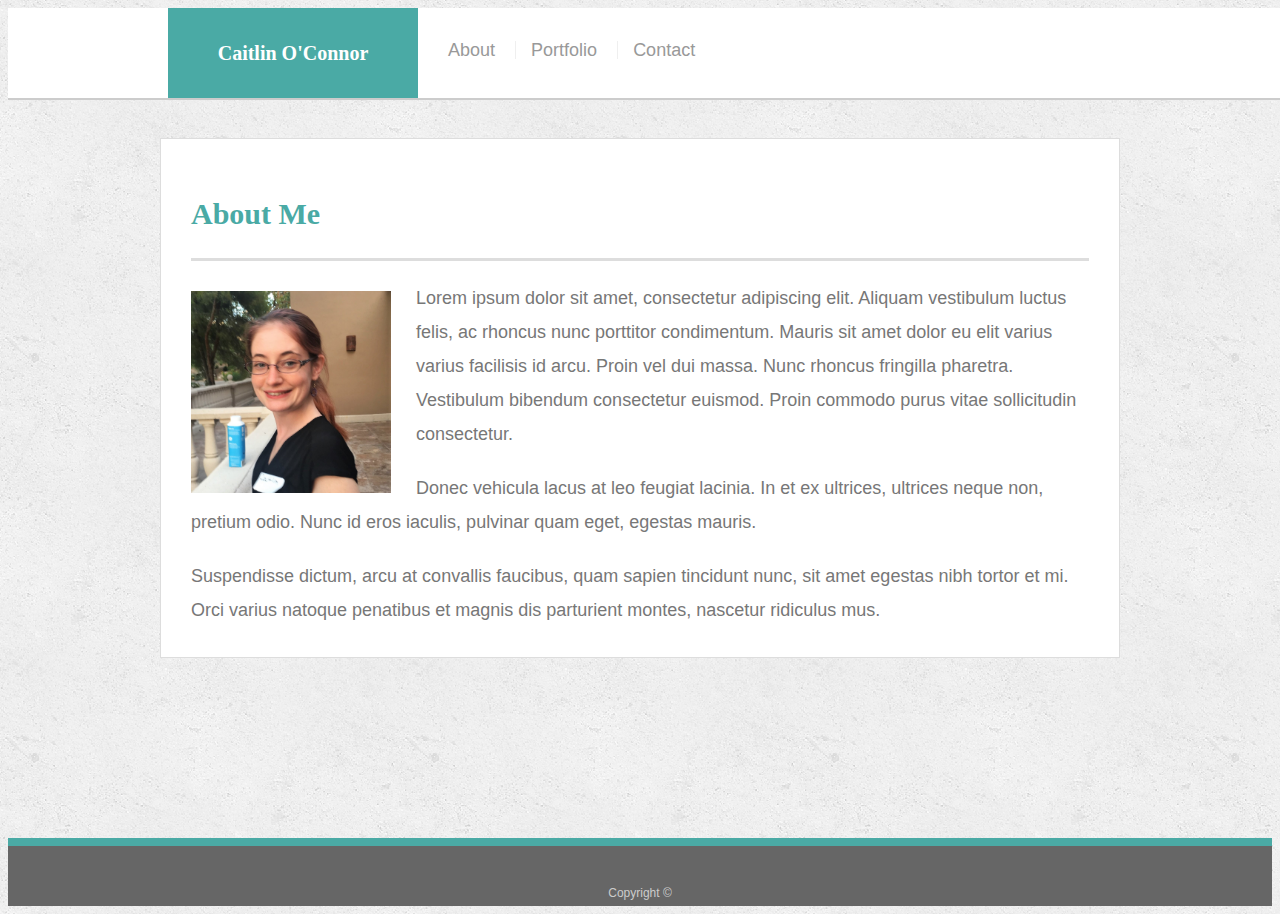
<file: index.html>
<!doctype html>
<html lang="en-us">

<head>
  <meta charset="UTF-8">
  <title>About | Caitlin O'Connor</title>
  <link rel="stylesheet" type="text/css" href="assets/css/style.css">
</head>

<body>

  <header id="masthead">
    <div class="container">
      <a href="index.html" id="logo">Caitlin O'Connor</a>
      <nav>
        <a href="index.html">About</a>
        <a href="portfolio.html">Portfolio</a>
        <a href="contact.html">Contact</a>
      </nav>
    </div>
  </header>

  <div id="main-container" class="container">
    <section class="main-section">
      <h1>About Me</h1>

      <img src="assets/images/IMG_2740 (3).JPG" class="auth-image" alt="Your Name">

      <p>Lorem ipsum dolor sit amet, consectetur adipiscing elit. Aliquam vestibulum luctus felis, ac rhoncus nunc porttitor condimentum. Mauris sit amet dolor eu elit varius varius facilisis id arcu. Proin vel dui massa. Nunc rhoncus fringilla pharetra. Vestibulum bibendum consectetur euismod. Proin commodo purus vitae sollicitudin consectetur.</p>

      <p>Donec vehicula lacus at leo feugiat lacinia. In et ex ultrices, ultrices neque non, pretium odio. Nunc id eros iaculis, pulvinar quam eget, egestas mauris.</p>

      <p>Suspendisse dictum, arcu at convallis faucibus, quam sapien tincidunt nunc, sit amet egestas nibh tortor et mi. Orci varius natoque penatibus et magnis dis parturient montes, nascetur ridiculus mus.</p>

    </section>

  </div>

  <footer>
    <div class="container">
      Copyright &copy; 
    </div>
  </footer>
</body>

</html>
</file>
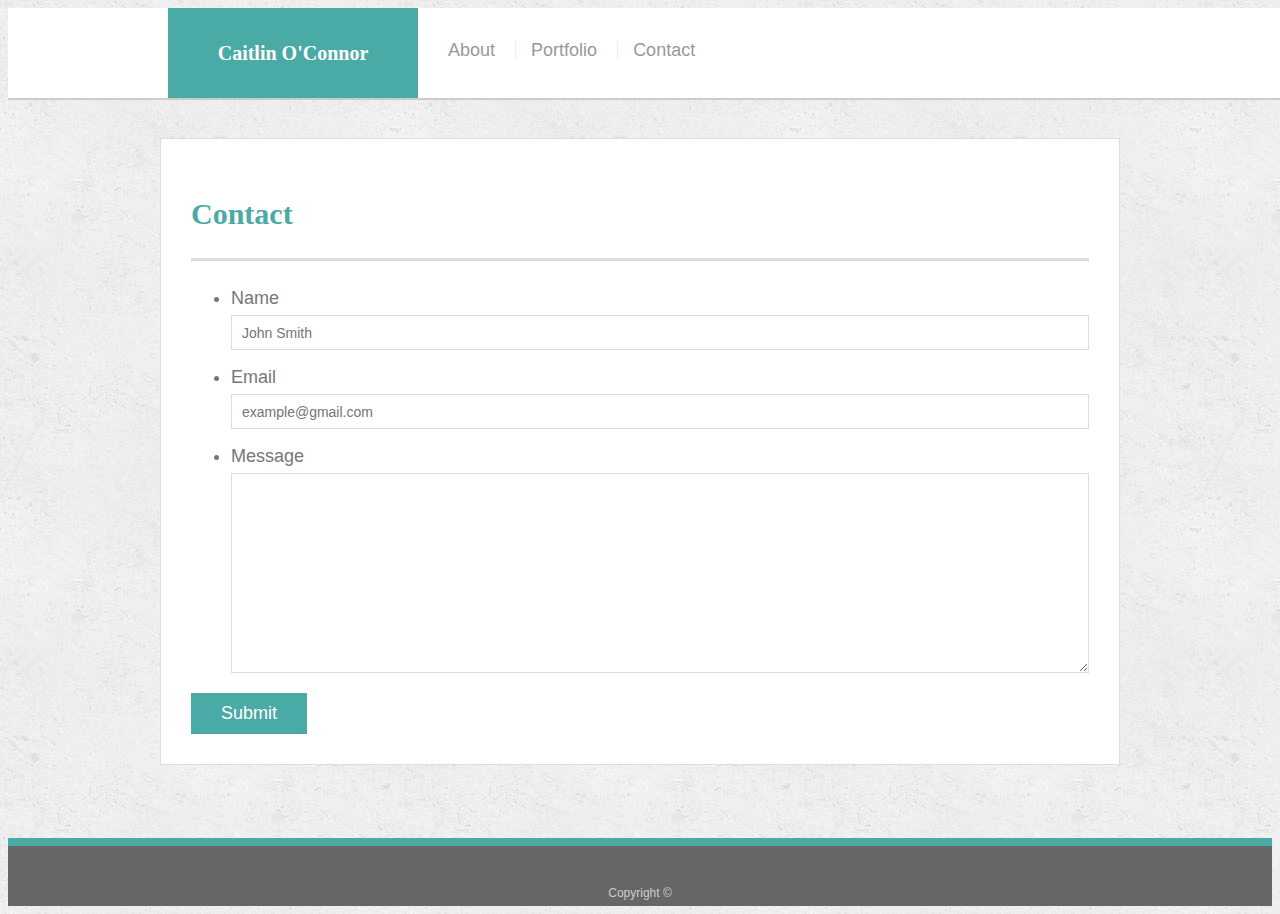
<file: contact.html>
<!doctype html>
<html lang="en-us">

<head>
  <meta charset="UTF-8">
  <title>Contact | Caitlin O'Connor</title>
  <link rel="stylesheet" type="text/css" href="assets/css/style.css">
</head>

<body>

  <header id="masthead">
    <div class="container">
      <a href="index.html" id="logo">Caitlin O'Connor</a>
      <nav>
        <a href="index.html">About</a>
        <a href="portfolio.html">Portfolio</a>
        <a href="contact.html">Contact</a>
      </nav>
    </div>
  </header>

  <div id="main-container" class="container">
    <section class="main-section">
      <h1>Contact</h1>

      <form id="contact-form">
        <ul>
          <li>
            <label for="name">Name</label>
            <input type="text" id="name" name="name" placeholder="John Smith" required="required">
          </li>
          <li>
            <label for="email">Email</label>
            <input type="email" id="email" name="email" placeholder="example@gmail.com" required="required">
          </li>
          <li>
            <label for="message">Message</label>
            <textarea id="message" name="message" required="required"></textarea>
          </li>
        </ul>
        <input type="submit">
      </form>

    </section>

  </div>

  <footer>
    <div class="container">
      Copyright &copy; 
    </div>
  </footer>
</body>

</html>
</file>
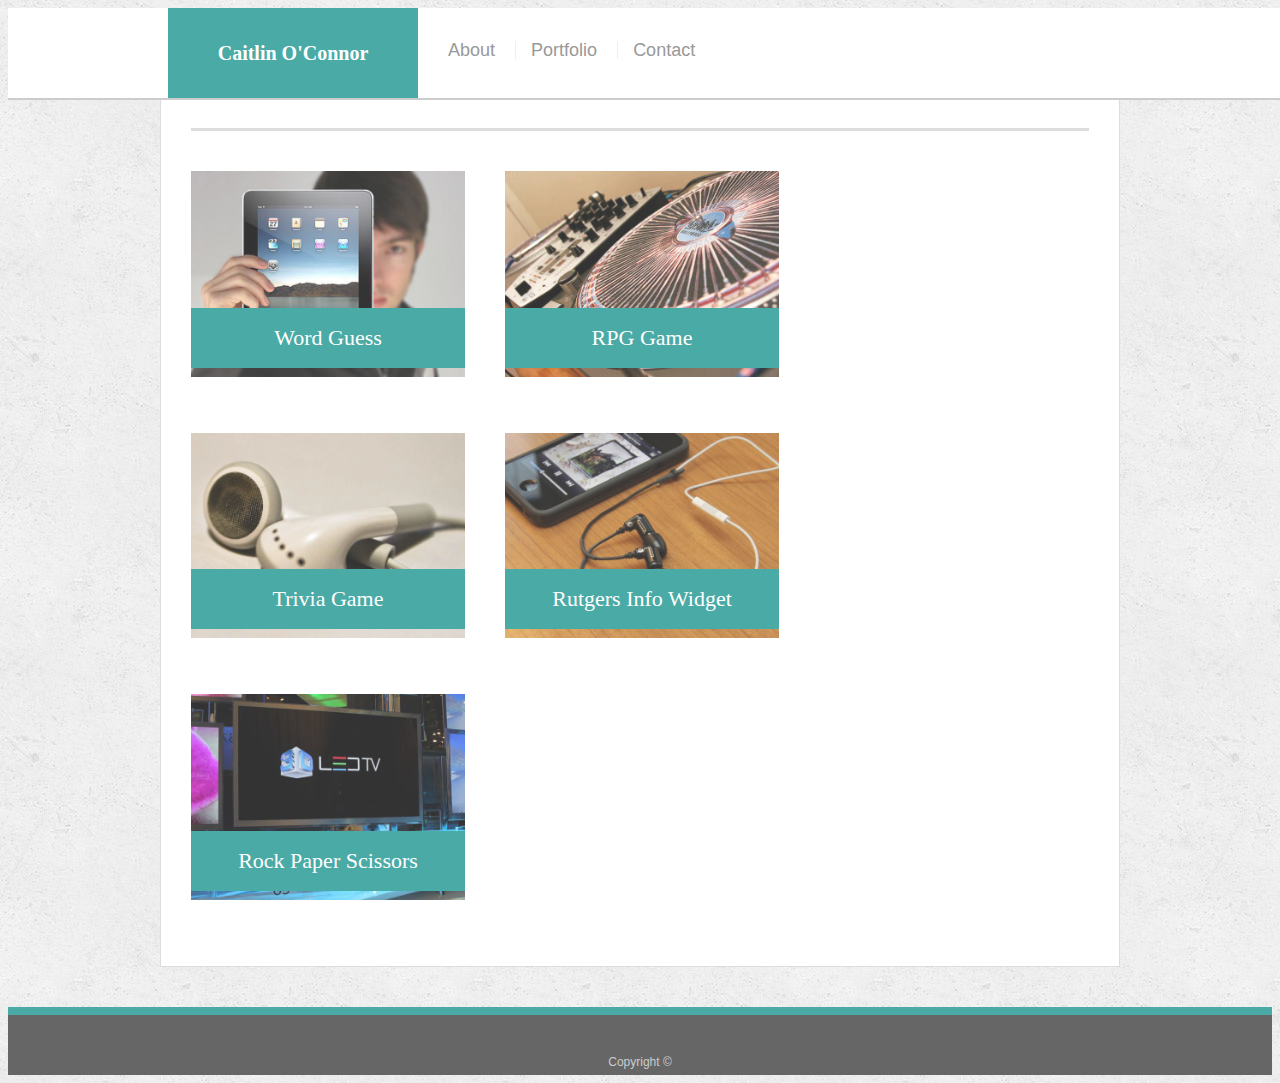
<file: portfolio.html>
<!doctype html>
<html lang="en-us">

<head>
  <meta charset="UTF-8">
  <title>Portfolio | Caitlin O'Connor</title>
  <link rel="stylesheet" type="text/css" href="assets/css/style.css">
</head>

<body>

  <header id="masthead">
    <div class="container">
      <a href="index.html" id="logo">Caitlin O'Connor</a>
      <nav>
        <a href="index.html">About</a>
        <a href="portfolio.html">Portfolio</a>
        <a href="contact.html">Contact</a>
      </nav>
    </div>
  </header>

  <div id="main-container2" class="container">
    <section class="main-section">
      <h1>Portfolio</h1>

      <div class="work">
        <img src="assets/images/technics-q-c-640-480-1.jpg" alt="Word Guess">

        <h3>Word Guess</h3>
      </div>
      <div class="work">
        <img src="assets/images/technics-q-c-640-480-2.jpg" alt="RPG Game">

        <h3>RPG Game</h3>
      </div>
      <div class="work">
        <img src="assets/images/technics-q-c-640-480-5.jpg" alt="Trivia Game">

        <h3>Trivia Game</h3>
      </div>
      <div class="work">
        <img src="assets/images/technics-q-c-640-480-7.jpg" alt="Rutgers Info Widget">

        <h3>Rutgers Info Widget</h3>
      </div>
      <div class="work">
        <img src="assets/images/technics-q-c-640-480-9.jpg" alt="Rock Paper Scissors">

        <h3>Rock Paper Scissors</h3>
      </div>

    </section>

  </div>

  <footer>
    <div class="container">
      Copyright &copy;
    </div>
  </footer>
</body>

</html>
</file>
<file: assets/css/style.css>
body {
  font-family: Arial, "Helvetica Neue", Helvetica, sans-serif;
  font-size: 18px;
  line-height: 34px;
  color: #777777;
  background: url("../images/concrete_seamless.png");
}

* {
  box-sizing: border-box;
}

/* general */

.container {
  width: 100%;
  max-width: 960px;
  margin: 0 auto;
  clear: both;
}

h1,
h2,
h3,
p {
  margin-bottom: 20px;
}

p:last-child {
  margin-bottom: 0;
}

h1,
h2,
h3 {
  font-family: Georgia, Times, "Times New Roman", serif;
  font-weight: 700;
  color: #4aaaa5;
}

h1 {
  padding-bottom: 20px;
  font-size: 30px;
  line-height: 49px;
  border-bottom: 3px solid #dddddd;
}

h2,
h3 {
  font-size: 22px;
}

/* header */

#masthead {
  position: fixed;
  z-index: 99;
  width: 100%;
  margin: 0 0 30px;
  overflow: auto;
  color: #ffffff;
  background: #ffffff;
  border-bottom: 2px solid #cccccc;
}

#logo {
  float: left;
  width: 250px;
  height: 90px;
  font-family: Georgia, Times, "Times New Roman", serif;
  font-size: 20px;
  font-weight: 700;
  line-height: 90px;
  color: #ffffff;
  text-align: center;
  text-decoration: none;
  background: #4aaaa5;
}

nav {
  float: left;
  margin-top: 25px;
}

nav a {
  display: inline-block;
  padding-left: 15px;
  margin-left: 15px;
  line-height: 18px;
  color: #999;
  text-decoration: none;
  border-left: 1px solid #efefef;
}

nav a:first-child {
  border-left: 0 none;
}

/* footer */

footer {
  padding: 30px 0;
  clear: both;
  font-size: 12px;
  color: #ffffff;
  color: #cccccc;
  text-align: center;
  background: #666666;
  border-top: 8px solid #4aaaa5;
  height: 50px;
}

h3, h2 {
  padding-bottom: 20px;
  margin-bottom: 15px;
  line-height: 22px;
  border-bottom: 2px solid #eeeeee;
}

/* main */

#main-container {
  padding-top: 130px;
  min-height: calc(100vh - 70px);
}

.main-section {
  float: left;
  width: 100%;
  max-width: 960px;
  padding: 30px;
  margin: 0 0 40px;
  background: #ffffff;
  border: 1px solid #dddddd;
}

  .main-section2 {
    float: left;
    width: 100%;
    max-width: 960px;
    padding: 30px;
    margin: 0 0 40px;
    background: #ffffff;
    border: 1px solid #dddddd;

  }

/* portfolio page */

.work {
  position: relative;
  float: left;
  width: 274px;
  margin: 20px 0 25px;
  overflow: auto;
}

.work:nth-child(even) {
  margin-right: 40px;
}

.work img {
  width: 100%;
  border: 0 none;
  opacity: 0.8;
}

.work h3 {
  position: absolute;
  bottom: 20px;
  width: 100%;
  padding: 15px;
  margin-bottom: 0;
  font-weight: 300;
  line-height: 30px;
  color: #ffffff;
  text-align: center;
  background: #4aaaa5;
  border-bottom: 0;
}

.auth-image {
  float: left;
  width: 200px;
  height: auto;
  margin-top: 10px;
  margin-right: 25px;
}

/* contact page */

#contact-form ul {
  margin-bottom: 20px;
}

#contact-form li {
  margin-bottom: 10px;
}

label,
input[type=text],
input[type=email],
textarea {
  display: block;
  width: 100%;
}

input[type=text],
input[type=email],
textarea {
  height: 35px;
  padding: 0 10px;
  font-size: 14px;
  border: 1px solid #dddddd;
}

textarea {
  height: 200px;
}

input[type=submit] {
  padding: 10px 30px;
  font-size: 18px;
  color: #ffffff;
  cursor: pointer;
  background: #4aaaa5;
  border: 0 none;
}

/*--Media Queries---*/
@media (max-width: 980px) {
  
}

@media (max-width: 768px) {
  

}

/* call each chunk then re size the width and heights*/

@media (max-width: 640px) {

  #masthead {
    margin: 0 0 10px;
    border-bottom: 1px solid #cccccc;
  }

  #logo {
    width: 100%;
    height: 70px;
    font-size: 20px;
    font-weight: 600;
    line-height: 80px;
  }

  nav {
    float: left;
    margin-top: 22px;
    padding-left: 190px;
  }

  nav a {
  padding-left: 10px;
  margin-left: 10px;
  line-height: 10px;
  border-left: 1px solid #efefef;
  }

  /* main */

  #main-container {
    padding-top: 130px;
   min-height: calc(98vh - 70px);
  }

  .main-section {
    margin-top: 30px;
    margin-left: 85px;
    max-width: 470px;
    max-height: 1900px;
  }

  h1 {
    padding-bottom: 5px;
    font-size: 20px;
    line-height: 20px;
    border-bottom: 2px solid #dddddd;
  }

  /* portfolio page */

  #main-container2 {
    padding-top: 130px;
    min-height: calc(230vh - 70px);
  }
  

.work {
  position: relative;
  float: left;
  width: 274px;
  margin: 10px 0 15px;
  overflow: auto;
}

.work h3 {
  bottom: 30px;
  width: 100%;
  padding: 15px;
  margin-bottom: 0;
  font-weight: 200;
  line-height: 10px;

}

.auth-image {
  float: left;
  width: 200px;
  height: auto;
  margin-top: 10px;
  margin-right: 25px;
}

  /*contact form resizing*/
  #contact-form ul {
    margin-bottom: 10px;
  }
  
  #contact-form li {
    margin-bottom: 10px;
  }
  
  label,
  input[type=text],
  input[type=email],
  textarea {
    display: block;
    width: 100%;
  }
  
  input[type=text],
  input[type=email],
  textarea {
    height: 25px;
    padding: 0 10px;
    font-size: 13px;
    border: 1px solid #dddddd;
  }
  
  textarea {
    height: 70px;
  }
  
  input[type=submit] {
    padding: 5px 15px;
    font-size: 15px;
    border: 0 none;
  }
}
</file>
